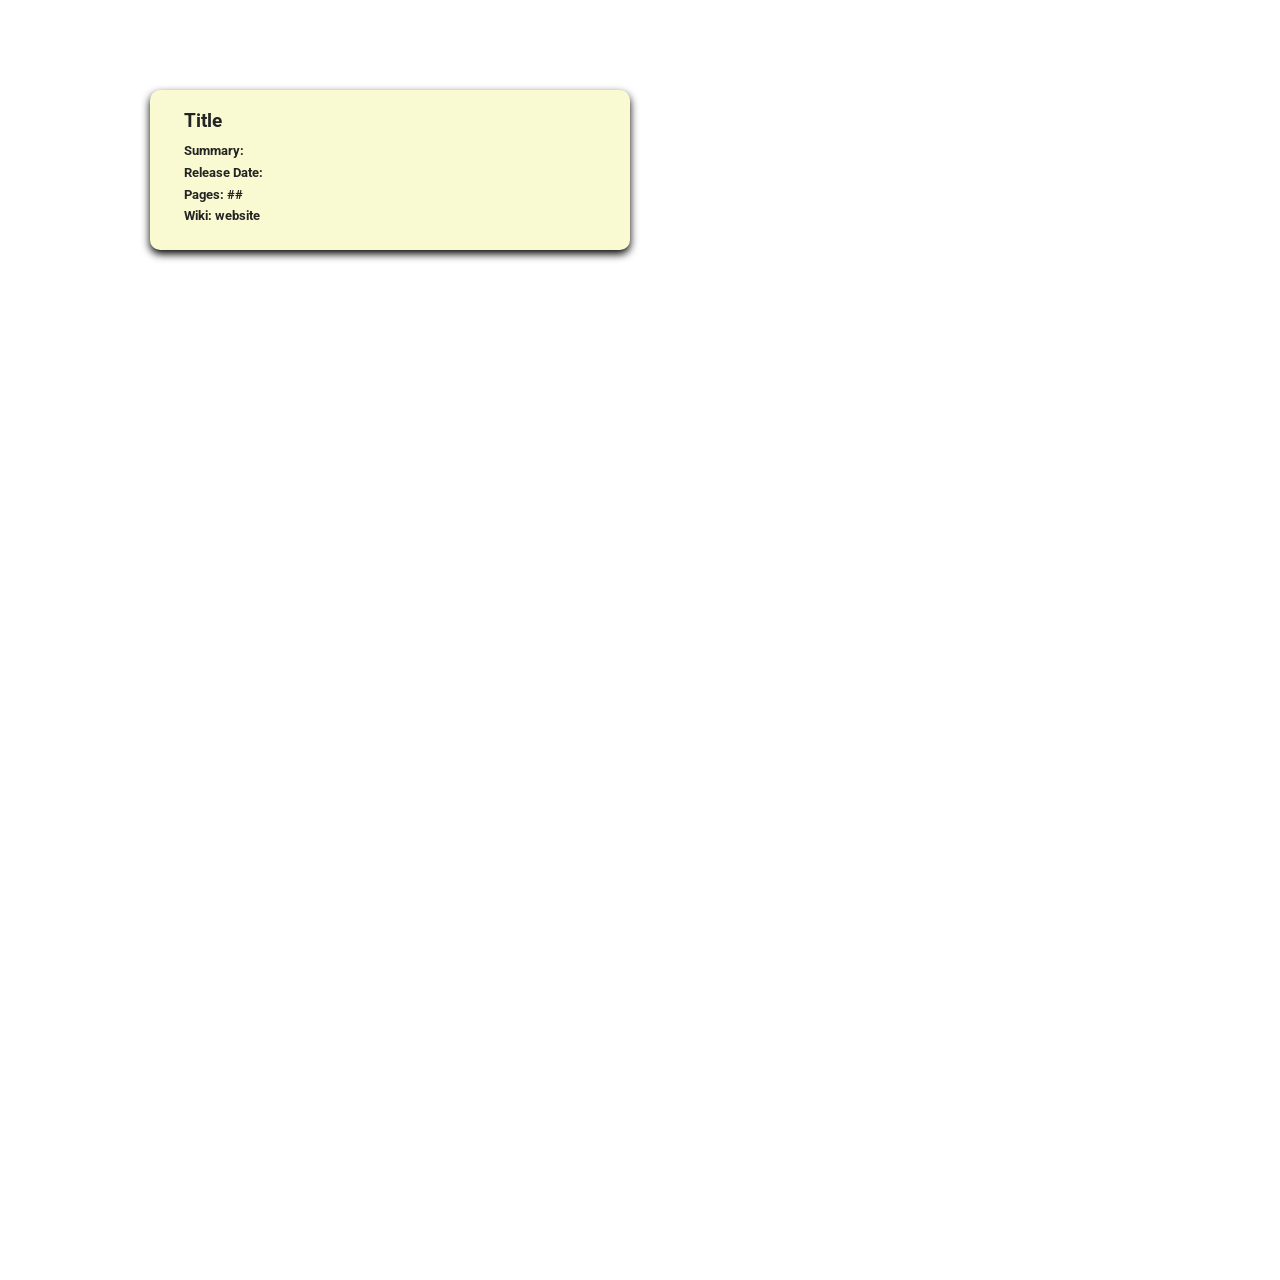
<file: index.html>
<!DOCTYPE html>
<html lang="en">

<head>
    <meta charset="UTF-8">
    <meta http-equiv="X-UA-Compatible" content="IE=edge">
    <meta name="viewport" content="width=device-width, initial-scale=1.0">
    <link rel="stylesheet" href="index.css">
    <title>harrypotterwrld</title>
</head>

<body>
    <div class="container">
        <div class="row">
            <div class="book-list">
                <div class="book">
                    <div class="book-card">
                        <div class="book-card__container">
                            <h3>Title</h3>
                            <h5><b>Summary: </b></h5>
                            <h5><b>Release Date: </b></h5>
                            <h5><b>Pages: </b>##</h5>
                            <h5><b>Wiki: </b><a href=" " target="_blank"></a>website</h5>
                        </div>
                    </div>
                </div>
            </div>
        </div>
    </div>


</body>
<script src="index.js"></script>

</html>
</file>
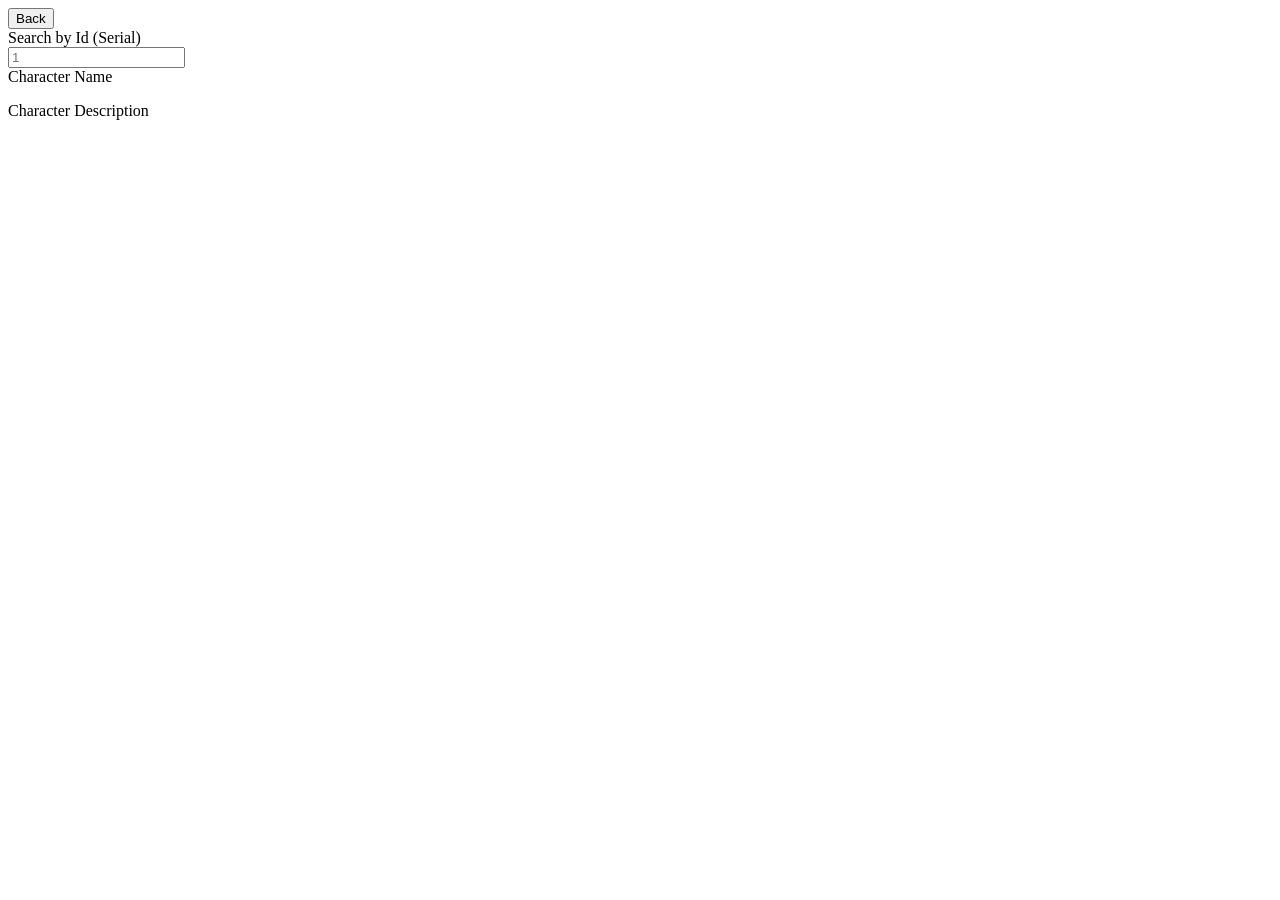
<file: character.html>
<!DOCTYPE html>
<html lang="en">
<head>
    <meta charset="UTF-8">
    <meta http-equiv="X-UA-Compatible" content="IE=edge">
    <meta name="viewport" content="width=device-width, initial-scale=1.0">
    <title>Document</title>
</head>
<body>
    <div class="chara_search">
        <a href="/index.html">
            <button>Back</button>
        </a>
        <div class="chara_search--container">
            <label class="chara_search--label">Search by Id (Serial)</label>
        </div>
        <input type="number" placeholder="1">
    </div>
    <div class="chara-list">
        <div class="character">
            <div class="chara-name">
                Character Name
            </div>
            <p class="chara_description">
                Character Description
            </p>
        </div>
    </div>
</body>
<script src="chara.js"></script>
</html>
</file>
<file: index.css>
@import url("https://fonts.googleapis.com/css2?family=Roboto:ital,wght@0,300;0,400;0,500;0,700;1,400;1,500;1,700&display=swap");

* {
    font-family: 'Roboto', sans-serif;
    padding: 0;
    margin: 0;
    box-sizing: border-box;
}

html {
    scroll-behavior: smooth;
}

p {
    line-height: 1.5;
}

.container {
    max-width: 1000px;
    width: 100vw;
    margin: 0 auto;
    padding: 80px 0px;
}
.row {
    width: 100%;
    max-width: 1200px;
    margin: 0 auto;
}

img {
    width: 100%;
    height: 100%;
}


body {
    min-height: 100vw;
    overflow-x: hidden;
}

h1, h2, h3, h4, h5, h6, span {
    color: #242424;
    /* text-align: center; */
    line-height: 1.25;
}

h3 {
    padding-bottom: 10px;
}

h5 {
    padding-bottom: 5px;
}


/*         BOOK INFO BUBBLES            */



.book-list {
    display: flex;
    flex-wrap: wrap;
    width: auto;
}

.book {
    width: 50%;
}

.book-card {
    padding: 18px;
    margin: 10px;
    background-color: lightgoldenrodyellow;
    box-shadow: 0 4px 8px 0;
    transition: 0.3s;
    cursor: pointer;
    border-radius: 10px;
}

.book-card:hover {
    box-shadow: 0 8px 16px 0 rgba(0,0,0,0,0, 0.2);
}

.book-card__container {
    padding: 2px 16px;
}
</file>
